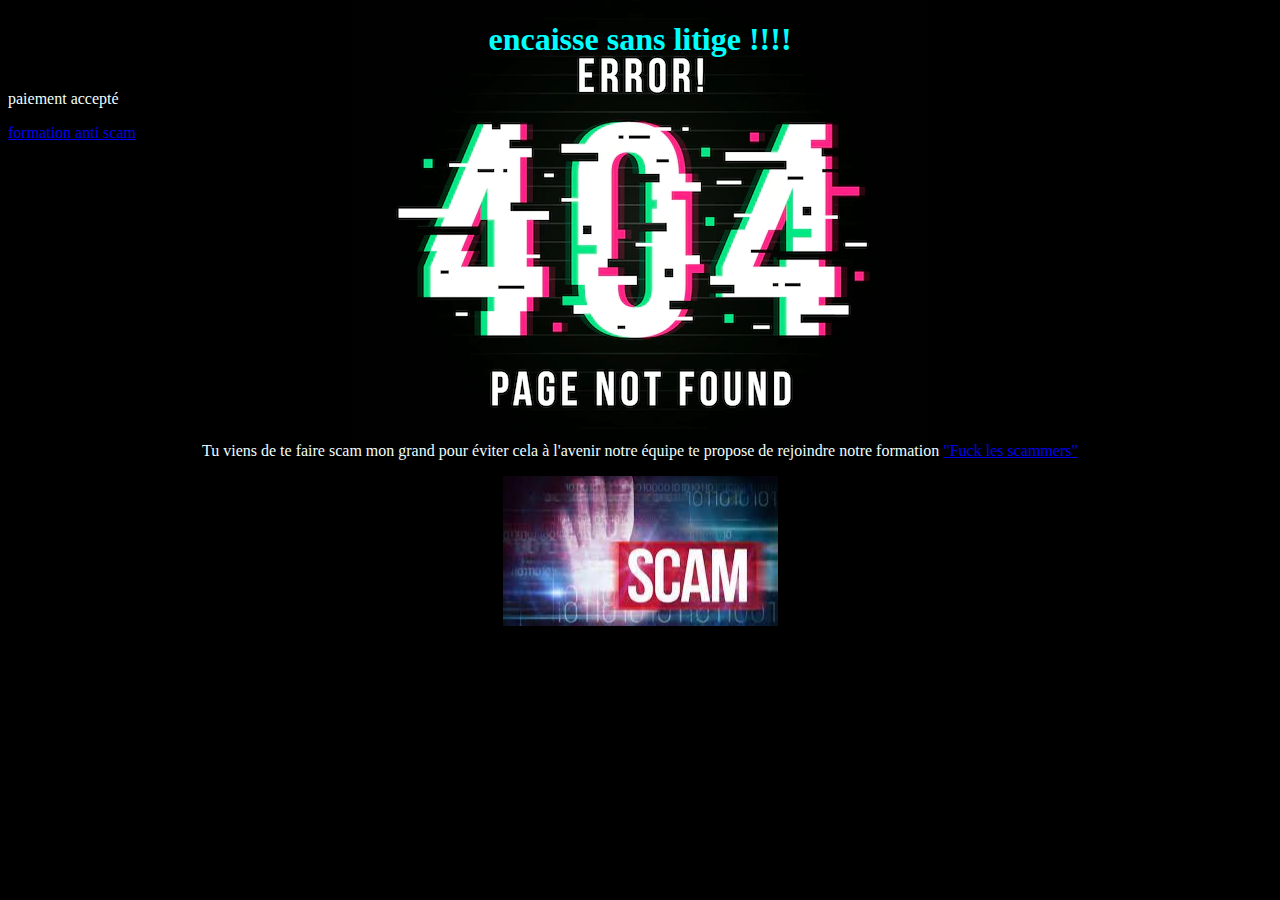
<file: htlm/trading la beuteu/encaisse.html>
<!DOCTYPE html>
<html lang="en" >
<head>
    <meta charset="UTF-8">
    <meta http-equiv="X-UA-Compatible" content="IE=edge">
    <meta name="viewport" content="width=, initial-scale=1.0">
    <link href="style.css" rel=stylesheet>
    <title>Encaisse sans litige</title>
</head>
<body class="be">
    
    
<header>
    <h1>
        <p class="t1henc"><strong>encaisse sans litige !!!! </strong></p>
    </h1>   
</header>
<main>
<p>paiement accepté </p>    



</main>
<a href="formationscam.html"> formation anti scam </a>
<footer class="fe">

    <p>
        Tu viens de te faire scam mon grand pour éviter cela à l'avenir notre équipe te propose de rejoindre notre formation <a href="formationscam.html" >"Fuck les scammers"</a>

    </p>

        <div class="dfe">
            <p></p>


        </div>

</footer>
</body>
</html>
</file>
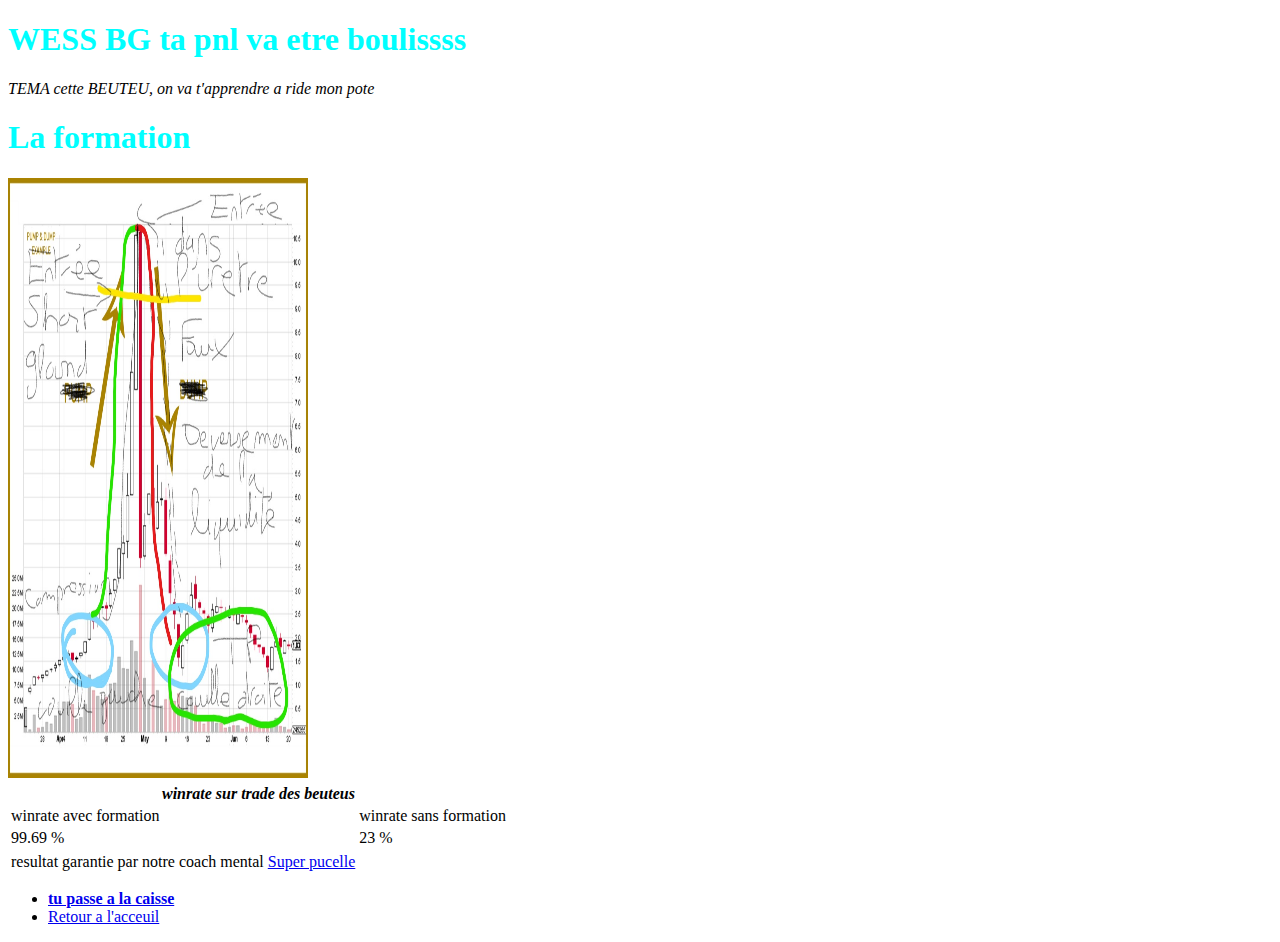
<file: htlm/trading la beuteu/formation.html>
<!DOCTYPE html>
<html lang="en">
<head>
    <meta charset="UTF-8">
    <meta http-equiv="X-UA-Compatible" content="IE=edge">
    <meta name="viewport" content="width=, initial-scale=1.0">
    <link href="style.css" rel=stylesheet>
    <title >La formation est ici</title>
    

    </style>
</head>
<body>
   <h1 class="title_first" ><strong>WESS BG ta pnl va etre boulissss</strong> </h1> 
    <p>

  <em>TEMA cette BEUTEU, on va t'apprendre a ride mon pote</em> 

    </p>  

    <h1 class="title_first"><strong>La formation</strong>



    </h1>





   
<img src="image/labeuteu1.jpg" alt="une jolie beuteu"width=300 height="600">

<table>
    <tr>
        <th colspan="2"> <em>winrate sur trade des beuteus</em></th>
    </tr>

    <tr>
        <td>winrate avec formation</td>     
        <td>winrate sans formation</td>
    </tr>

    <tr>
        <td>99.69 %</td>     
        <td>23 %</td>
    </tr>
    <tr>
<tfoot>
<td>
    resultat garantie par notre coach mental <a href="formationsp.html" title="allez bg clique">Super pucelle</a>

</td>
</tfoot>

    </tr>
</table>

<nav>
    <ul>
        <li><a href="paiement.html" tilte="tu fais le bon choix"><strong>tu passe a la caisse</strong></a></li>
        <li><a href="index.html" title="accueil"> Retour a l'acceuil </a></li>
    </ul>
</nav>

</body>

</html>
</file>
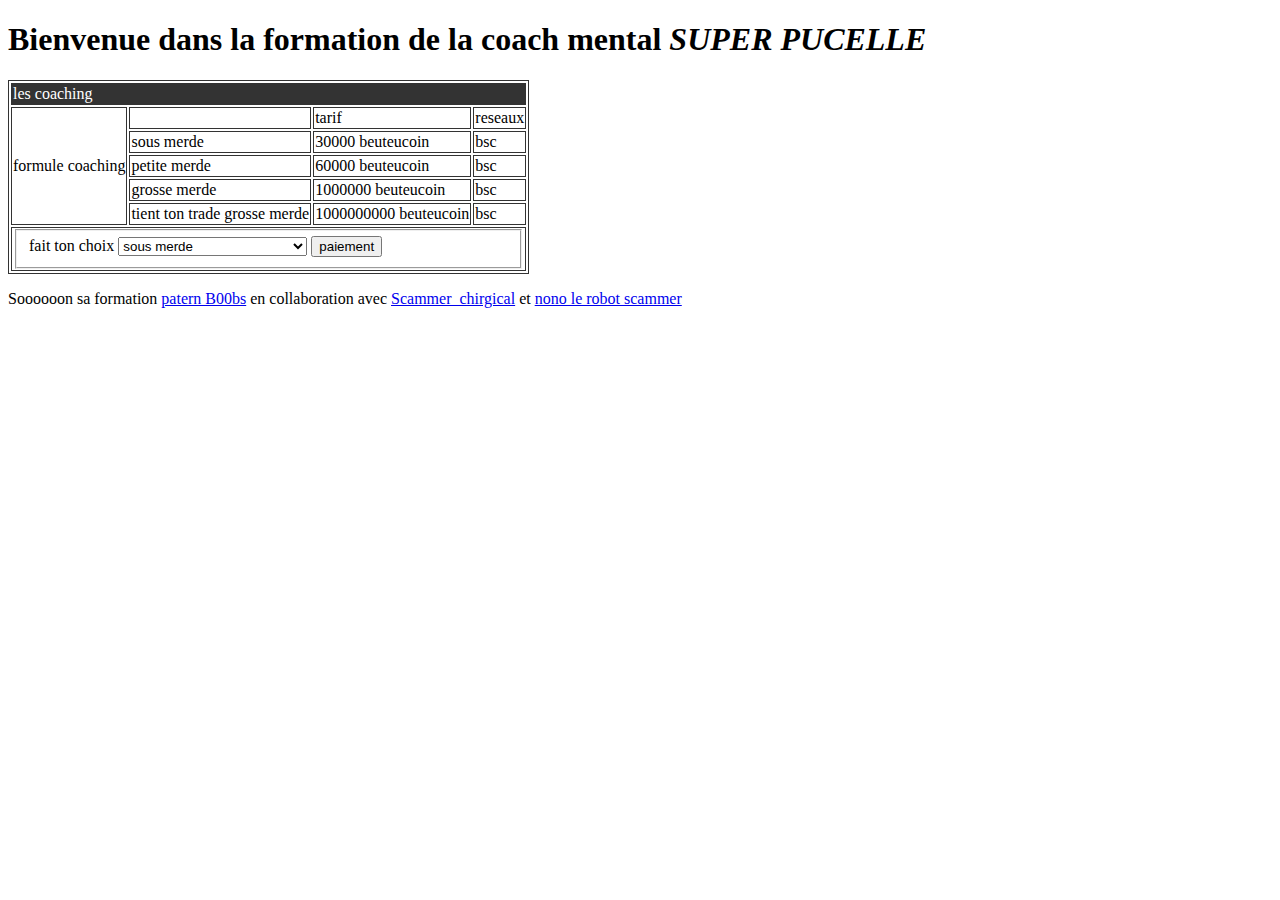
<file: htlm/trading la beuteu/formationsp.html>
<!DOCTYPE html>
<html lang="en">
<head>
    <meta charset="UTF-8">
    <meta http-equiv="X-UA-Compatible" content="IE=edge">
    <meta name="viewport" content="width=device-width, initial-scale=1.0">
    <title>formationsuperpupu</title>
    <style>
        table,
td {
    border: 1px solid #333;
}

thead,
tfoot {
    background-color: #333;
    color: #fff;
}

    </style>
</head>
<body>
   <p> 
   <h1>Bienvenue dans la formation de la coach mental <strong><em>SUPER PUCELLE</em></strong></h1>
   </p>

<table>
    <thead>
<td colspan="4"> les coaching</td>
 </thead>
<tr>
    <td rowspan="5">formule coaching</td>
    <td></td>
    <td >tarif</td>
    <td>reseaux</td>
</tr>
    
<tr>
        <td>sous merde </td>
        <td>30000 beuteucoin </td>
        <td>bsc</td>
</tr>
<tr>
        <td>petite merde </td>
        <td>60000 beuteucoin</td>
        <td>bsc</td>
        </tr>
<tr>
        <td>grosse merde</td>
        <td>1000000 beuteucoin</td>
        <td>bsc</td>
        
</tr>
<tr>
        <td>tient ton trade grosse merde</td>
        <td>1000000000 beuteucoin</td>
        <td>bsc</td>
        
</tr>
<tr>
    <td colspan="4">
<form action="paiement.html">
    <fieldset>
      <label id=paiment.html>fait ton choix</label>
        <select name=formule>
            <option>sous merde</option>
            <option>petite merde</option>   
            <option>grosse merde</option>
            <option>tient ton trade grosse merde</option>
        </select>
        <input type="submit" value=paiement>
        
       
    </fieldset>


</form> 
</tr>
</table>
    <p>
       Soooooon sa formation <a href="formationboobs.html" title="clique bg" target="_blank">patern B00bs</a>  en collaboration avec <a href="https://www.twitch.tv/scalper_chirurgical" title="warning scammer"  target="_blank">Scammer_chirgical</a> et <a href="https://www.twitch.tv/nonolerobottrader" title="gros scammer" target="_blank">nono le robot scammer</a> 
    </p>
     
</body>
</html>
</file>
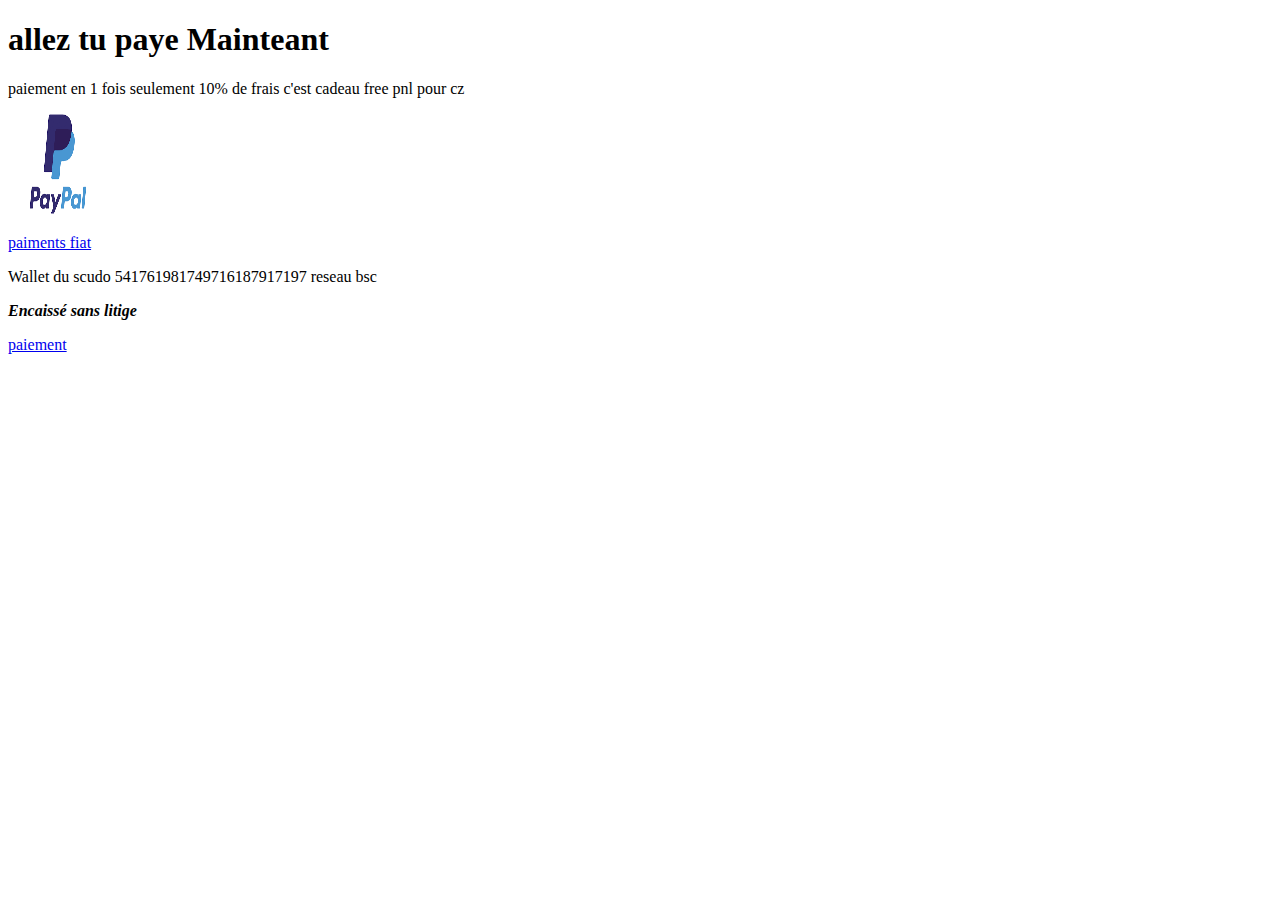
<file: htlm/trading la beuteu/paiement.html>
<!DOCTYPE html>
<html lang="en">
<head>
    <meta charset="UTF-8">
    <meta http-equiv="X-UA-Compatible" content="IE=edge">
    <meta name="viewport" content="width=device-width, initial-scale=1.0">
    <title>paiement</title>
</head>
<body>
    <h1>allez tu paye <strong>Mainteant</strong></h1>

    <p>paiement en 1 fois seulement 10% de frais c'est cadeau free pnl pour cz </p>

    <p>
        <img src="image/paypal.png" alt=""width="100" height="100">
    </p>

    <p>
        <a href ="https://www.paypal.com/fr/home" target="blank"> paiments fiat </a>
    </p>

    <p>
        <a >Wallet du scudo 541761981749716187917197 reseau bsc</a>
    </p>

<p><strong><em>Encaissé sans litige</em></strong> </p>

<p></p><a href=encaisse.html>paiement</a>

    </p>
</body>
</html>
</file>
<file: htlm/trading la beuteu/style.css>
.title_first{ 
    color: aqua;
}

.lien_externe{
    color:burlywood
}



.bi{ 
    color: azure;
    background-image: linear-gradient(to top, rgb rgba(221, 24, 24, 0.467), rgb rgb(3, 3, 251));
    background: no-repeat url(image/pluiededollarss.jpg);
    background-size: cover;
    height: 1200px;
    text-align: center;
    text-decoration: dotted;
}

.be{
     background:  no-repeat url(image/erreur404bon.png);
     background-position: center top;
     background-color: black;
     color: azure;

}

.t1henc{
    color: aqua;
    text-align: center;
    margin-top: 0;
  


}

.fe{
margin-top: 300px;
text-align:center;

}
    
.dfe{
    background: no-repeat url(image/SCAM.jpg);
    background-position: center;
    height: 150px;
    

}

.footerindex{
    margin-right: 25px;
}
</file>
